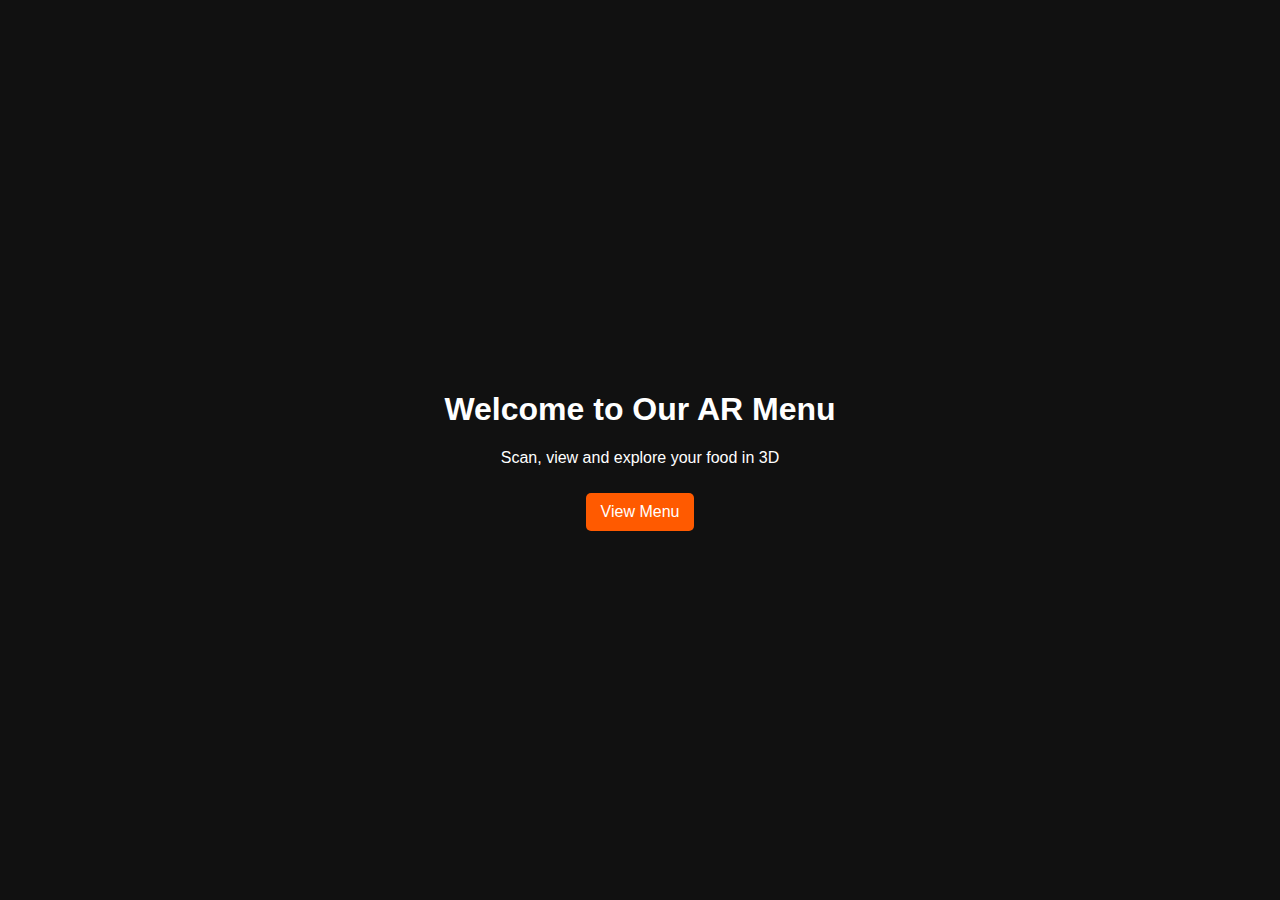
<file: index.html>
<!DOCTYPE html>
<html>
<head>
  <title>AR Food Menu</title>
  <link rel="stylesheet" href="style.css">
</head>
<body class="home">

  <div class="container">
    <h1>Welcome to Our AR Menu</h1>
    <p>Scan, view and explore your food in 3D</p>

    <a href="menu.html" class="btn">View Menu</a>
  </div>

</body>
</html>
</file>
<file: style.css>
body {
  font-family: Arial, sans-serif;
  margin: 0;
  background: #f5f5f5;
  text-align: center;
}

.home {
  background: #111;
  color: white;
  height: 100vh;
  display: flex;
  align-items: center;
  justify-content: center;
}

.container {
  text-align: center;
}

.title {
  padding: 20px;
}

.menu {
  display: flex;
  flex-wrap: wrap;
  justify-content: center;
  gap: 20px;
  padding: 20px;
}

.item {
  background: white;
  border-radius: 10px;
  padding: 15px;
  width: 200px;
}

.item img {
  width: 100%;
  border-radius: 10px;
}

.btn {
  display: inline-block;
  margin-top: 10px;
  padding: 10px 15px;
  background: #ff5a00;
  color: white;
  text-decoration: none;
  border-radius: 5px;
}
</file>
